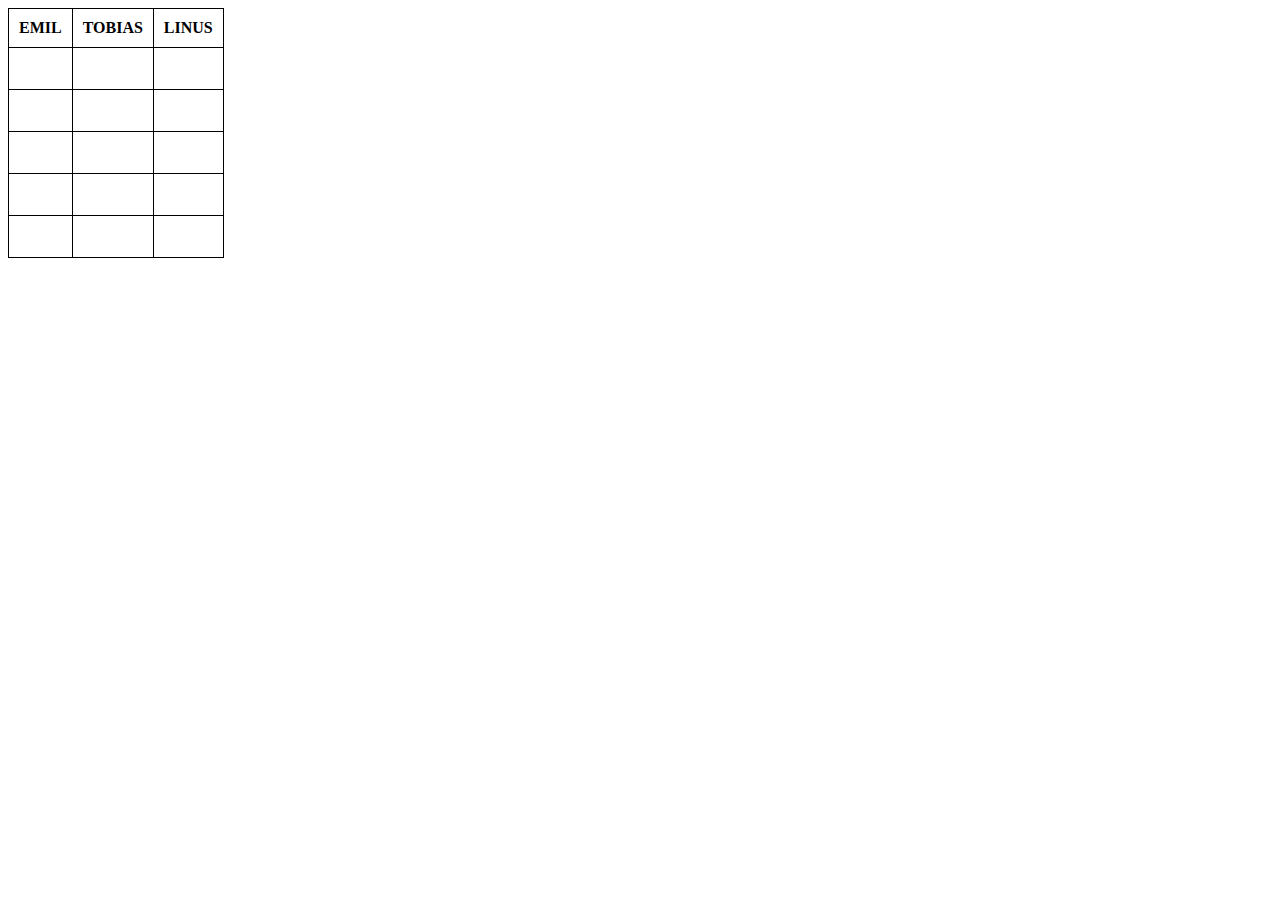
<file: ass1.html>
<!DOCTYPE html>
<html lang="en">
<head>
    <meta charset="UTF-8">
    <meta name="viewport" content="width=device-width, initial-scale=1.0">
    <title>Assignment 1 for Week 2</title>
</head>
<body>
    <table>
        <tr>
         <th>EMIL</th>
         <th>TOBIAS</th>
         <th>LINUS</th>


        </tr>

        <link rel="stylesheet" href="./ass1.css">

        <tr>
            <td>ㅤㅤㅤㅤㅤㅤㅤㅤ</td>
            <td>ㅤㅤㅤㅤㅤㅤㅤㅤ</td>
            <td>ㅤㅤㅤㅤㅤㅤㅤㅤ</td>
            </tr>


            <tr>
            <td>ㅤㅤㅤㅤㅤㅤㅤㅤ</td>
            <td>ㅤㅤㅤㅤㅤㅤㅤㅤ</td>
            <td>ㅤㅤㅤㅤㅤㅤㅤㅤ</td>

        </tr>


        <tr>
        <td>ㅤㅤㅤㅤㅤㅤㅤㅤ</td>
        <td>ㅤㅤㅤㅤㅤㅤㅤㅤ</td>
        <td>ㅤㅤㅤㅤㅤㅤㅤㅤ</td>






    </tr>

    <tr>
        <td>ㅤㅤㅤㅤㅤㅤㅤㅤ</td>
        <td>ㅤㅤㅤㅤㅤㅤㅤㅤ</td>
        <td>ㅤㅤㅤㅤㅤㅤㅤㅤ</td>


    </tr>

    <tr>
        <td>ㅤㅤㅤㅤㅤㅤㅤㅤ</td>
        <td>ㅤㅤㅤㅤㅤㅤㅤㅤ</td>
        <td>ㅤㅤㅤㅤㅤㅤㅤㅤ</td>



    </tr>

    

         
         









    





    </table>







</body>
</html>
</file>
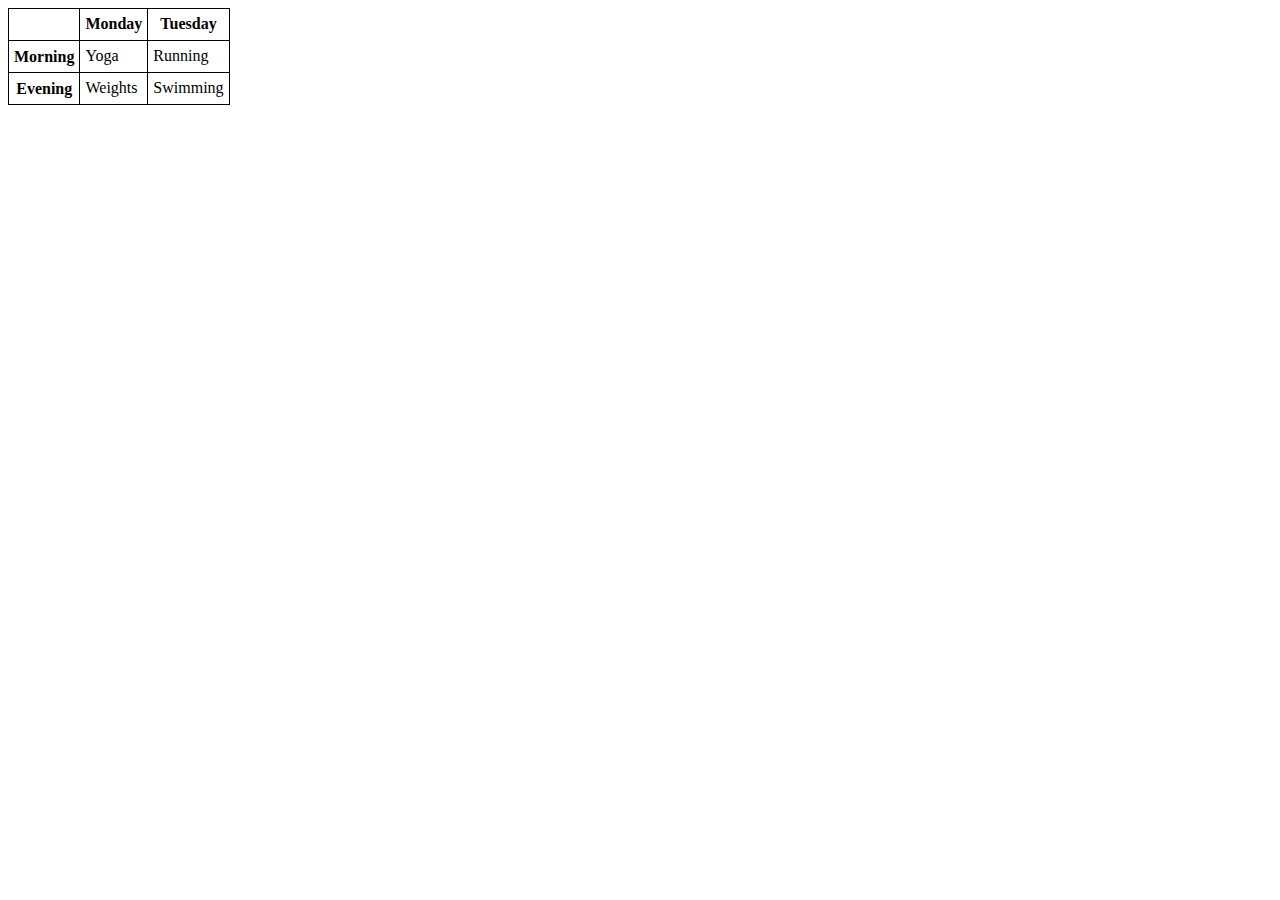
<file: ass2.html>
<!DOCTYPE html>
<html lang="en">
<head>
    <meta charset="UTF-8">
    <meta name="viewport" content="width=device-width, initial-scale=1.0">
    <title>Assignment 2 for Week 2</title>
</head>
<body>
    <table>
        <tr>
     <th>ㅤㅤㅤㅤㅤㅤㅤ</th>
        <th> ㅤMondayㅤㅤ  </th>
        <th> ㅤTuesdayㅤㅤ</th>


    </tr>

    <link rel="stylesheet" href="./ass2.css">

    <tr>
    <th>Morning</th>
    <td>ㅤYogaㅤㅤ</td>
    <td>ㅤRunningㅤㅤ</td>
    

    </tr>

    <tr>
    <th>Evening</th>
    <td>ㅤWeightsㅤㅤ</td>
    <td>ㅤSwimmingㅤㅤ</td>



    </tr>





    </table>




</body>
</html>
</file>
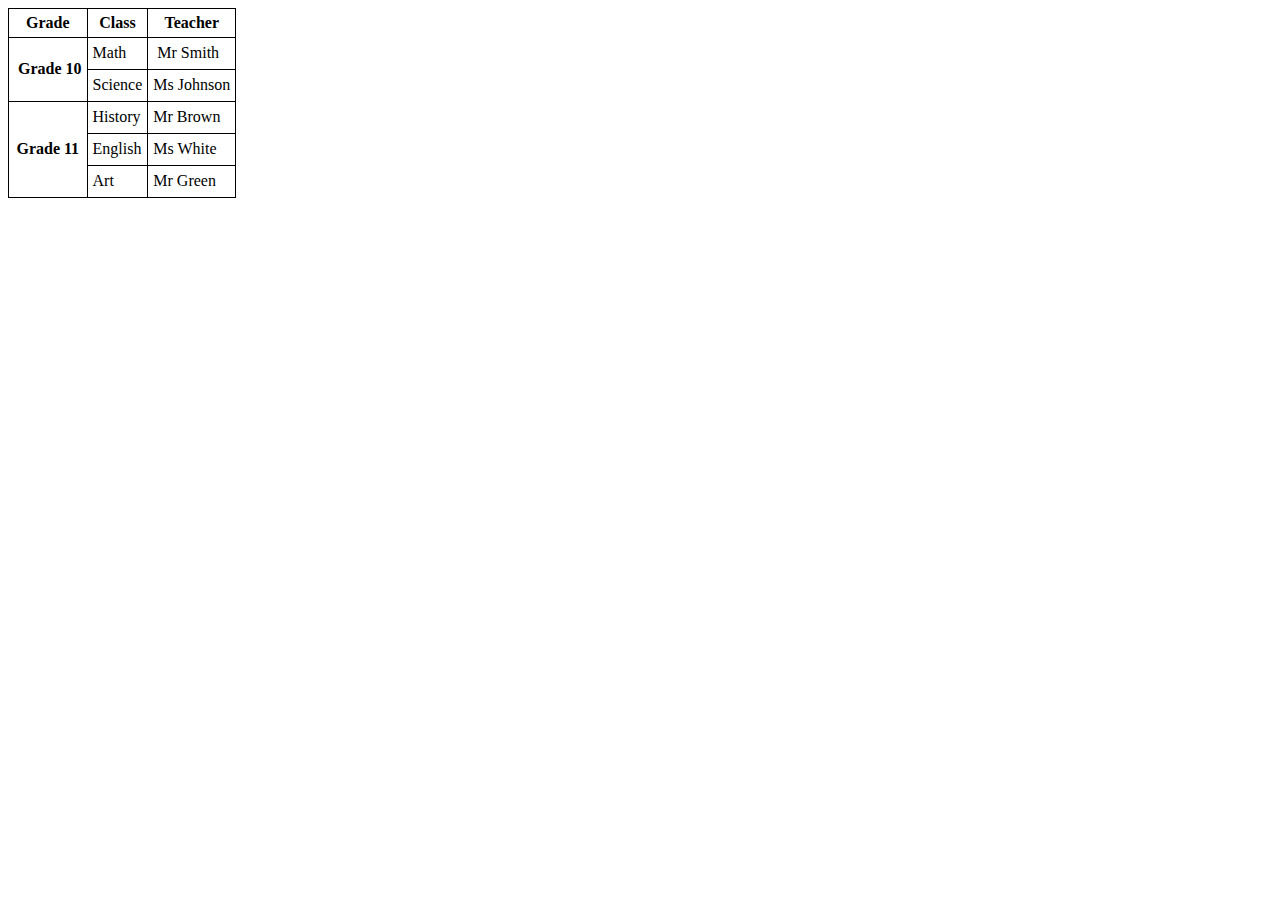
<file: ass3.html>
<!DOCTYPE html>
<html lang="en">
<head>
    <meta charset="UTF-8">
    <meta name="viewport" content="width=device-width, initial-scale=1.0">
    <title>Assignment 3 for week 3</title>
</head>
<body>
    
    
    <table>
        <tr>
            <th >Grade</th>
            <th>Class</th>
            <th>Teacher</th>
        </tr>

        <link rel="stylesheet" href="./ass3.css">

        <tr>
            <th rowspan="2">ㅤ Grade 10ㅤ</th>
            <td>ㅤㅤMathㅤㅤ </td>
            <td>ㅤㅤ Mr Smithㅤㅤ </td>
        </tr>

        <tr>
            <td>ㅤㅤScienceㅤㅤ</td>
            <td>ㅤㅤMs Johnsonㅤㅤ</td>
            
        </tr>

        <tr>
            <th rowspan="3">ㅤㅤGrade 11ㅤㅤ</th>
            <td>ㅤㅤHistoryㅤㅤ</td>
            <td>ㅤㅤMr Brownㅤㅤ</td>
        </tr>

        <tr>
            <td>ㅤㅤEnglishㅤㅤ</td>
            <td>ㅤㅤMs Whiteㅤㅤ</td>

    </tr>

    <tr>
        <td>ㅤㅤArtㅤㅤ</td>
        <td>ㅤㅤMr Greenㅤㅤ</td>


    </tr>

    </table> 



</body>
</html>
</file>
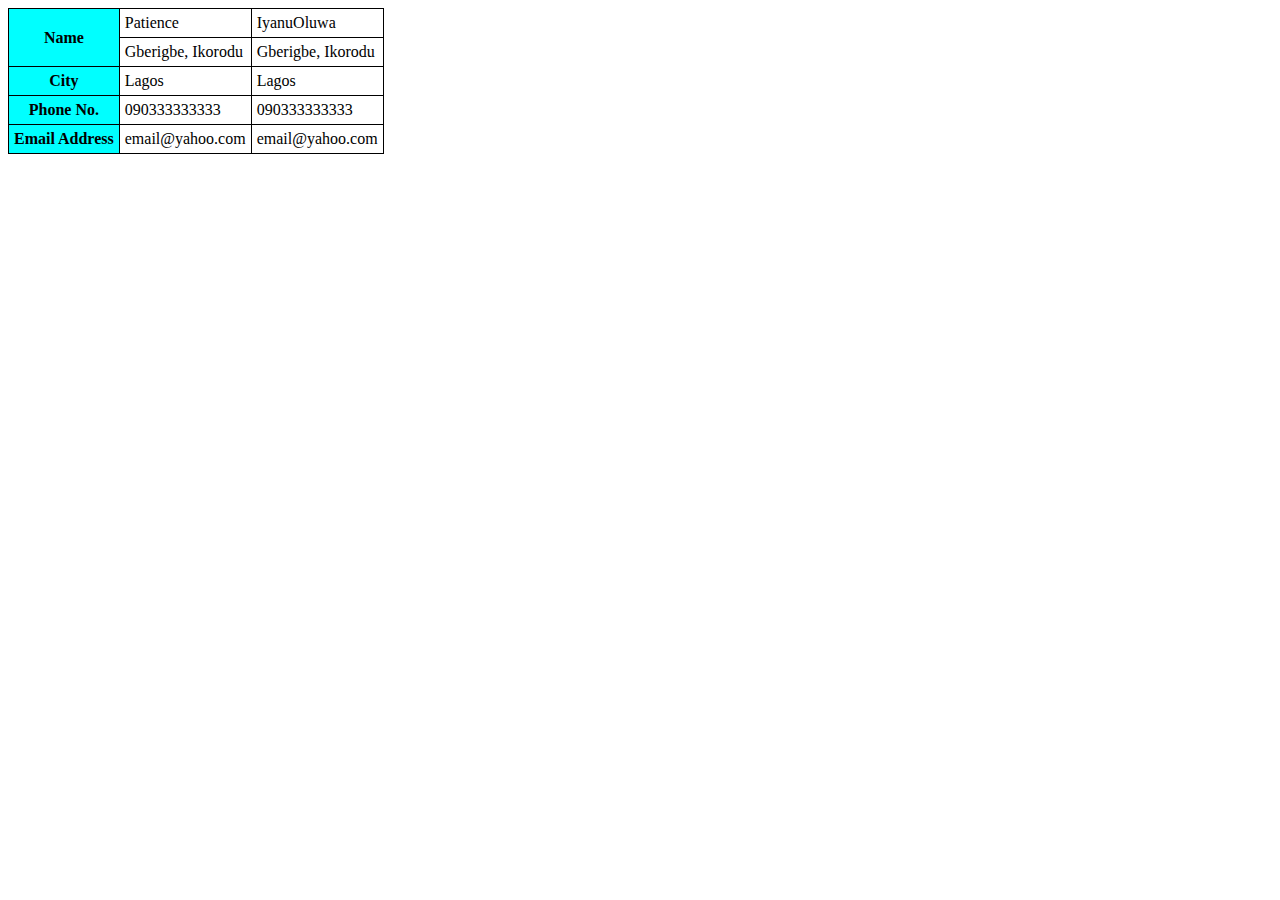
<file: codspan.html>
<!DOCTYPE html>
<html lang="en">
<head>
    <meta charset="UTF-8">
    <meta name="viewport" content="width=device-width, initial-scale=1.0">
    <title>Document</title>
</head>
<body>
    
        
           <!-- VERTICAL TABLE HEADERS -->
        <table>
            <tr>
                <th rowspan="2">Name</th>
                <td>Patience</td>
                <td>IyanuOluwa</td>
            </tr>

            <link rel="stylesheet" href="./codspan.css">

            <tr>
                <td>Gberigbe, Ikorodu</td>
                <td>Gberigbe, Ikorodu</td>
            </tr>

            <tr>
                <th>City</th>
                <td>Lagos</td>
                <td>Lagos</td>
            </tr>

            <tr>
                <th>Phone No.</th>
                <td>090333333333</td>
                <td>090333333333</td>
            </tr>

            <tr>
                <th>Email Address</th>
                <td>email@yahoo.com</td>
                <td>email@yahoo.com</td>
            </tr>
        </table> 










   

    
</body>
</html>
</file>
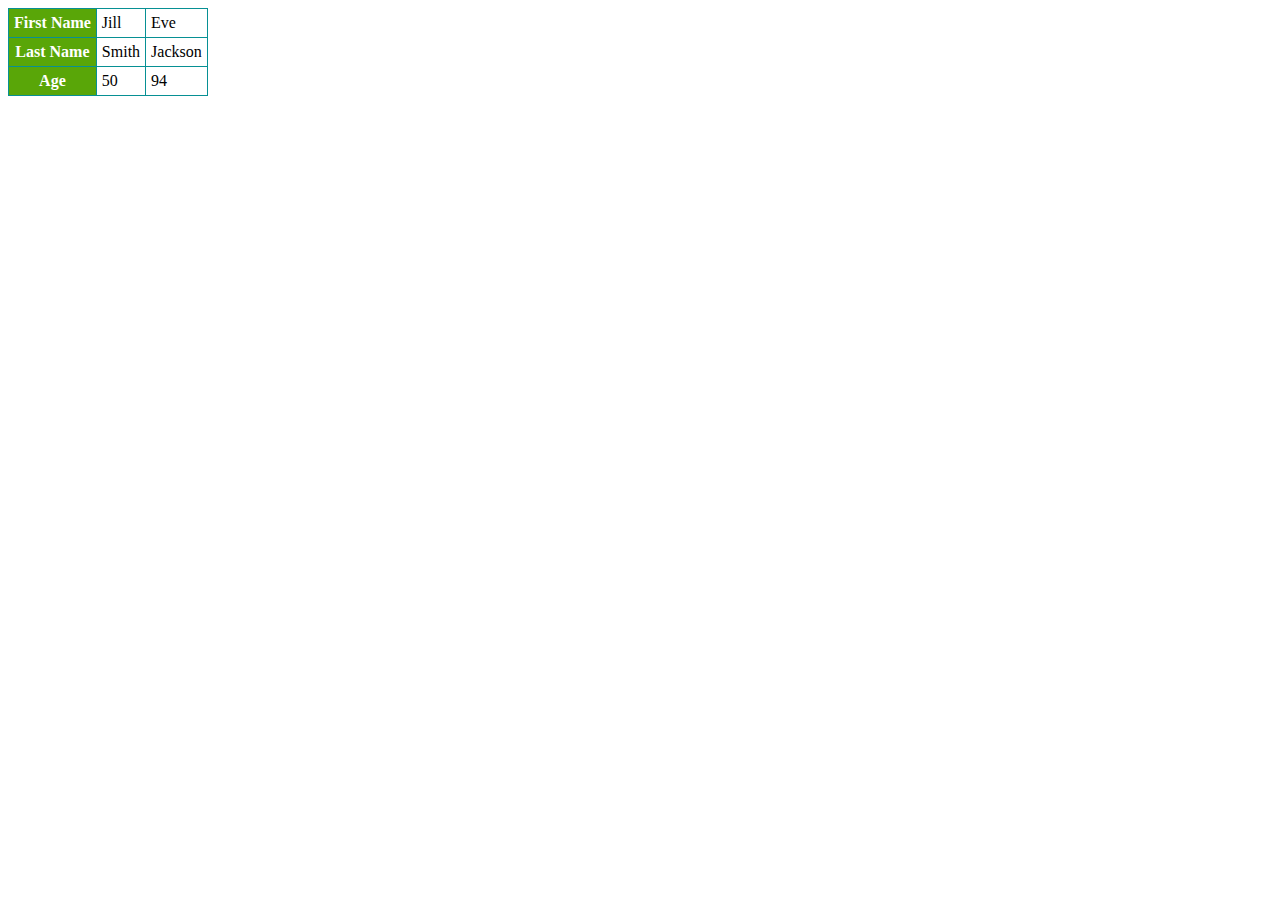
<file: table.html>
<!DOCTYPE html>
<html lang="en">
<head>
    <meta charset="UTF-8">
    <meta name="viewport" content="width=device-width, initial-scale=1.0">
    <title>Task 4 for Week 2</title>
</head>
<body>
    <table>
    
       <tr>
        <th>First Name</th>
        <td>Jill</td>
        <td>Eve</td>
        <link rel="stylesheet" href="./table.css">

        <tr>
         <th>Last Name</th>   
         <td>Smith</td>
         <td>Jackson</td>




         <tr>
            <th>Age</th>
            <td>50</td>
            <td>94</td>





         </tr>



        </tr>





       </tr>




    </table>



    
</body>
</html>
</file>
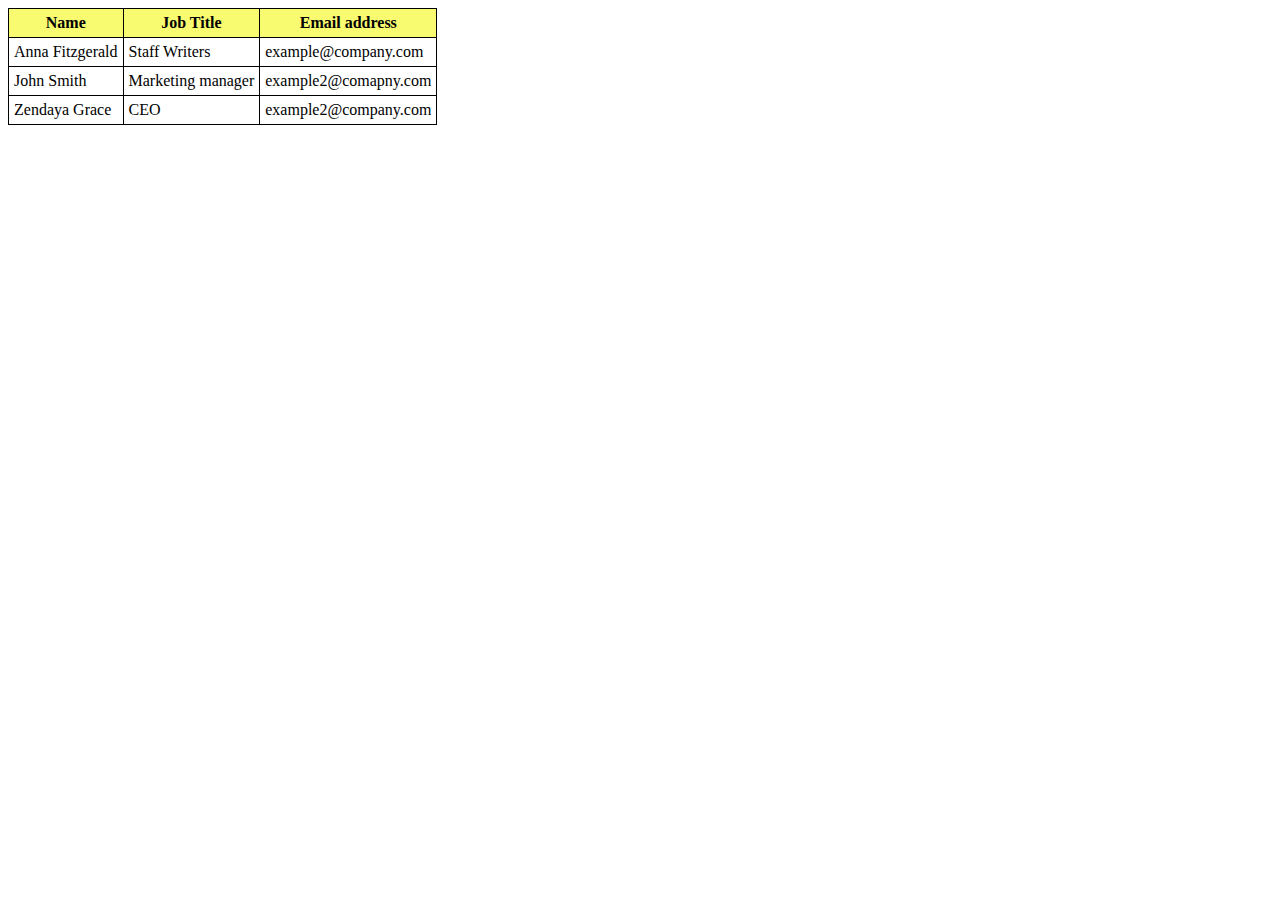
<file: task2.html>
<!DOCTYPE html>
<html lang="en">
<head>
    <meta charset="UTF-8">
    <meta name="viewport" content="width=device-width, initial-scale=1.0">
    <title>Task 3 for week 2</title>
</head>


<body>

    <table>
        <tr>
            <th>Name</th> 
            <th>Job Title</th> 
            <th>Email address</th>
        
            <link rel="stylesheet" href="./z.css">
        
        
        
        
        
        </tr>

    </tr>

    <tr>
    
       <td>Anna Fitzgerald </td>
       <td>Staff Writers</td>
       <td>example@company.com</td>
    
    
    
    </tr>
    
    
    <tr>
    <td>John Smith</td>
    <td>Marketing manager</td>
   <td>example2@comapny.com</td>
    
    </tr>

    <tr>
        <td>Zendaya Grace</td>
        <td>CEO </td>
        <td>example2@company.com</td>

    </tr>
    
        
        
    
</body>
</html>






</table>
</file>
<file: ass1.css>
table, th, td {
    border-style: solid;
    border-width: 1px;
    border-color: black;
    border-collapse: collapse;
    padding: 10px;

}
</file>
<file: ass2.css>
table, th, td {
    border-style: solid;
    border-width: 1px;
    border-color: black;
    border-collapse: collapse;
    padding: 5px;

}
</file>
<file: ass3.css>
table, th, td {
    border-style: solid;
    border-width: 1px;
    border-color: black;
    border-collapse: collapse;
    padding: 5px;

}
</file>
<file: codspan.css>
table, th, td {
    border-style: solid;
    border-width: 1px;
    border-color: black;
    border-collapse: collapse;
    padding: 5px;
}





th {
    background-color: aqua;

}
</file>
<file: table.css>
table, th, td {
    border-style: solid;
    border-width: 1px;
    border-color: #079094;
    border-collapse: collapse;
    padding: 5px;
}





th {
    background-color: #59A608;
    color: white;

}
</file>
<file: z.css>
table, th, td {
    border-style: solid;
    border-width: 1px;
    border-color: black;
    border-collapse: collapse;
    padding: 5px;

}

th {
    background-color: #F8FA70;
    

}
</file>
